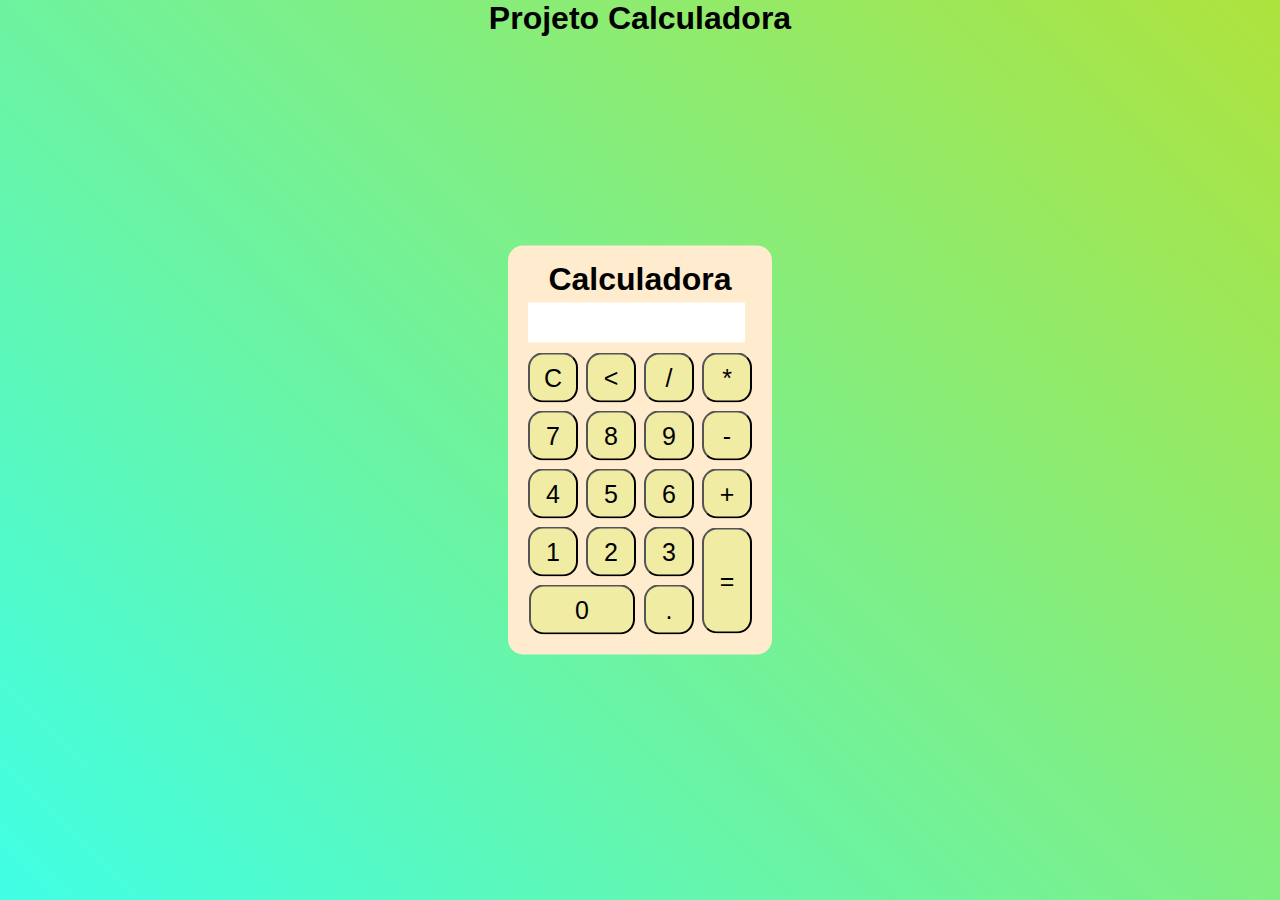
<file: index.html>
<!DOCTYPE html>
<html lang="en">
<head>
    <meta charset="UTF-8">
    <meta http-equiv="X-UA-Compatible" content="IE=edge">
    <meta name="viewport" content="width=device-width, initial-scale=1.0">
    <title>Calculadora</title>
    <link rel="stylesheet" href="fundo.css">
    <link rel="stylesheet" href="botao.css">
    <link rel="stylesheet" href="calculadora.css">
    <link rel="stylesheet" href="resultado.css">
</head>
<body>
    <div class="fundo">
        <h1>Projeto Calculadora</h1>
        <div class="calculadora">
            <h1>Calculadora</h1>
            <p id="resultado"></p>
            <table>
                <tr>
                    <td><button class="botao" onclick="clean()">C</button></td>
                    <td><button class="botao" onclick="back()"><</button></td>
                    <td><button class="botao" onclick="insert('/')">/</button></td>
                    <td><button class="botao" onclick="insert('*')">*</button></td>
                </tr>
                <tr>
                    <td><button class="botao" onclick="insert('7')">7</button></td>
                    <td><button class="botao" onclick="insert('8')">8</button></td>
                    <td><button class="botao" onclick="insert('9')">9</button></td>
                    <td><button class="botao" onclick="insert('-')">-</button></td>
                </tr>
                <tr>
                    <td><button class="botao" onclick="insert('4')">4</button></td>
                    <td><button class="botao" onclick="insert('5')">5</button></td>
                    <td><button class="botao" onclick="insert('6')">6</button></td>
                    <td><button class="botao" onclick="insert('+')">+</button></td>
                </tr>
                <tr>
                    <td><button class="botao" onclick="insert('1')">1</button></td>
                    <td><button class="botao" onclick="insert('2')">2</button></td>
                    <td><button class="botao" onclick="insert('3')">3</button></td>
                    <td rowspan="2"><button class="botao" style="height: 106px;" onclick="calcular()">=</button></td>
                </tr>
                <tr>
                    <td colspan="2"><button class="botao" style="width: 106px;" onclick="insert('0')">0</button></td>
                    <td><button class="botao" onclick="insert('.')">.</button></td>
                </tr>
            </table>
        </div>
    </div>
<script src="calculo.js"></script>
</body>
</html>
</file>
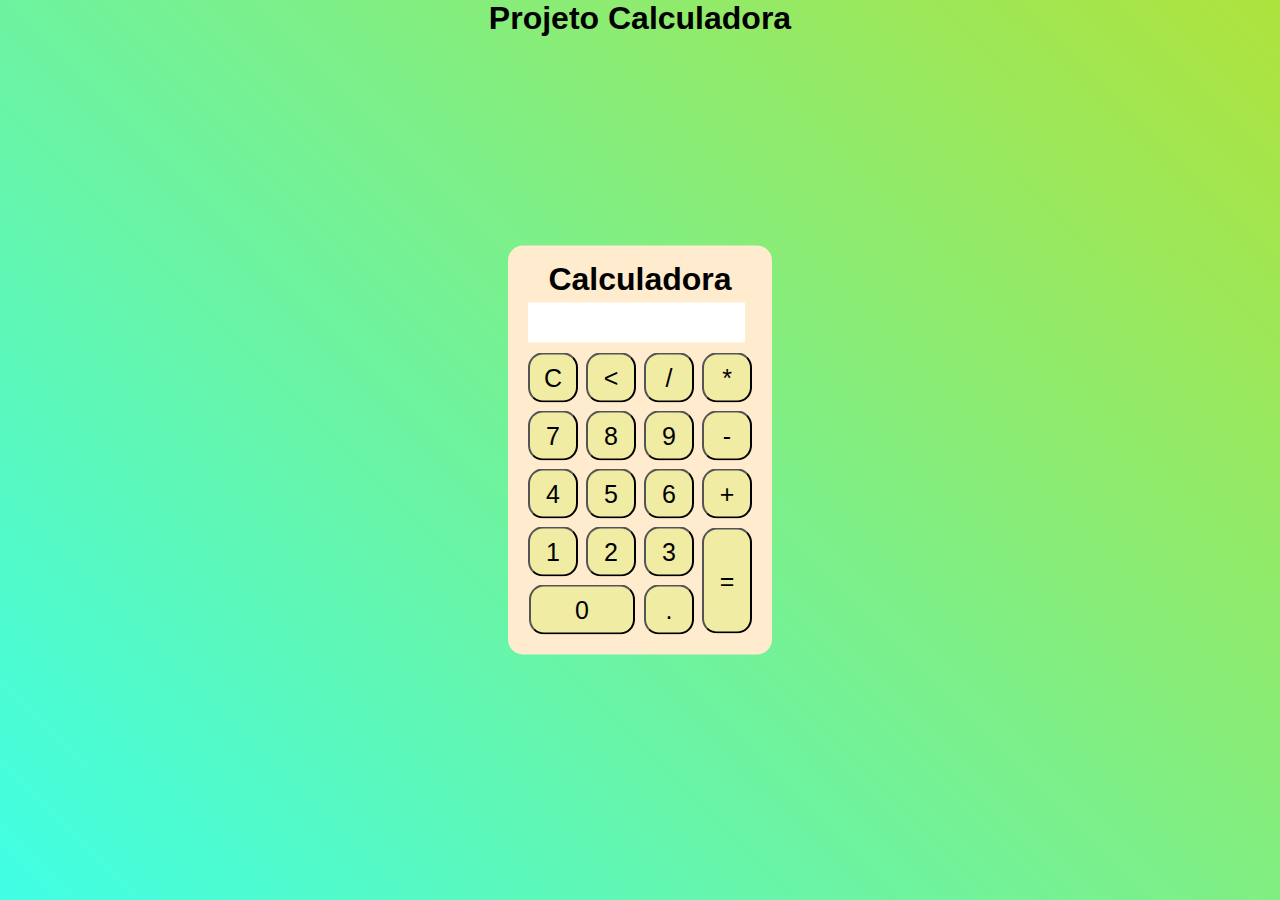
<file: calculadora.html>
<!DOCTYPE html>
<html lang="en">
<head>
    <meta charset="UTF-8">
    <meta http-equiv="X-UA-Compatible" content="IE=edge">
    <meta name="viewport" content="width=device-width, initial-scale=1.0">
    <title>Calculadora</title>
    <style>
        *{
            margin: 0;
            padding: 0;
        }
        .fundo{
            background-image: linear-gradient(45deg,#40FFE5, #AFE33D);
            height: 100vh;
            color: black;
            font-family: Arial, Helvetica, sans-serif;
            text-align: center;
        }
        .calculadora{
            position: absolute;
            background-color: blanchedalmond;
            top: 50%;
            left: 50%;
            transform: translate(-50%,-50%);
            border-radius: 15px;
            padding: 15px;
        }
        .botao{
            background-color: #F0ECA4;
            width: 50px;
            height: 50px;
            font-size: 25px;
            cursor: pointer;
            border-radius: 15px;
            margin: 3px;
        }
        .botao:hover{
            background-color: blanchedalmond;
        }
        #resultado{
            width: 207px;
            height: 30px;
            margin: 5px;
            font-size: 25px;
            color: black;
            text-align: right;
            padding: 5px;
            background-color: white;
        }
    </style>
</head>
<body>
    <div class="fundo">
        <h1>Projeto Calculadora</h1>
        <div class="calculadora">
            <h1>Calculadora</h1>
            <p id="resultado"></p>
            <table>
                <tr>
                    <td><button class="botao" onclick="clean()">C</button></td>
                    <td><button class="botao" onclick="back()"><</button></td>
                    <td><button class="botao" onclick="insert('/')">/</button></td>
                    <td><button class="botao" onclick="insert('*')">*</button></td>
                </tr>
                <tr>
                    <td><button class="botao" onclick="insert('7')">7</button></td>
                    <td><button class="botao" onclick="insert('8')">8</button></td>
                    <td><button class="botao" onclick="insert('9')">9</button></td>
                    <td><button class="botao" onclick="insert('-')">-</button></td>
                </tr>
                <tr>
                    <td><button class="botao" onclick="insert('4')">4</button></td>
                    <td><button class="botao" onclick="insert('5')">5</button></td>
                    <td><button class="botao" onclick="insert('6')">6</button></td>
                    <td><button class="botao" onclick="insert('+')">+</button></td>
                </tr>
                <tr>
                    <td><button class="botao" onclick="insert('1')">1</button></td>
                    <td><button class="botao" onclick="insert('2')">2</button></td>
                    <td><button class="botao" onclick="insert('3')">3</button></td>
                    <td rowspan="2"><button class="botao" style="height: 106px;" onclick="calcular()">=</button></td>
                </tr>
                <tr>
                    <td colspan="2"><button class="botao" style="width: 106px;" onclick="insert('0')">0</button></td>
                    <td><button class="botao" onclick="insert('.')">.</button></td>
                </tr>
            </table>
        </div>
    </div>
    <script>
        function insert(num)
        {
            var numero = document.getElementById('resultado').innerHTML;
            document.getElementById('resultado').innerHTML = numero + num;
        }
        function clean()
        {
            document.getElementById('resultado').innerHTML = "";
        }
        function back()
        {
            var resultado = document.getElementById('resultado').innerHTML;
            document.getElementById('resultado').innerHTML = resultado.substring(0, resultado.length -1)
        }
        function calcular()
        {
            var resultado = document.getElementById('resultado').innerHTML;
            if(resultado)
            {
                document.getElementById('resultado').innerHTML = eval(resultado);
            }
            else
            {
                document.getElementById('resultado').innerHTML = ""
            }
        }
    </script>
</body>
</html>
</file>
<file: fundo.css>
*{
    margin: 0;
    padding: 0;
}
.fundo{
    background-image: linear-gradient(45deg,#40FFE5, #AFE33D);
    height: 100vh;
    color: black;
    font-family: Arial, Helvetica, sans-serif;
    text-align: center;
}
</file>
<file: botao.css>
.botao{
    background-color: #F0ECA4;
    width: 50px;
    height: 50px;
    font-size: 25px;
    cursor: pointer;
    border-radius: 15px;
    margin: 3px;
}
.botao:hover{
    background-color: blanchedalmond;
}
</file>
<file: calculadora.css>
.calculadora{
    position: absolute;
    background-color: blanchedalmond;
    top: 50%;
    left: 50%;
    transform: translate(-50%,-50%);
    border-radius: 15px;
    padding: 15px;
}
</file>
<file: resultado.css>
#resultado{
    width: 207px;
    height: 30px;
    margin: 5px;
    font-size: 25px;
    color: black;
    text-align: right;
    padding: 5px;
    background-color: white;
}
</file>
